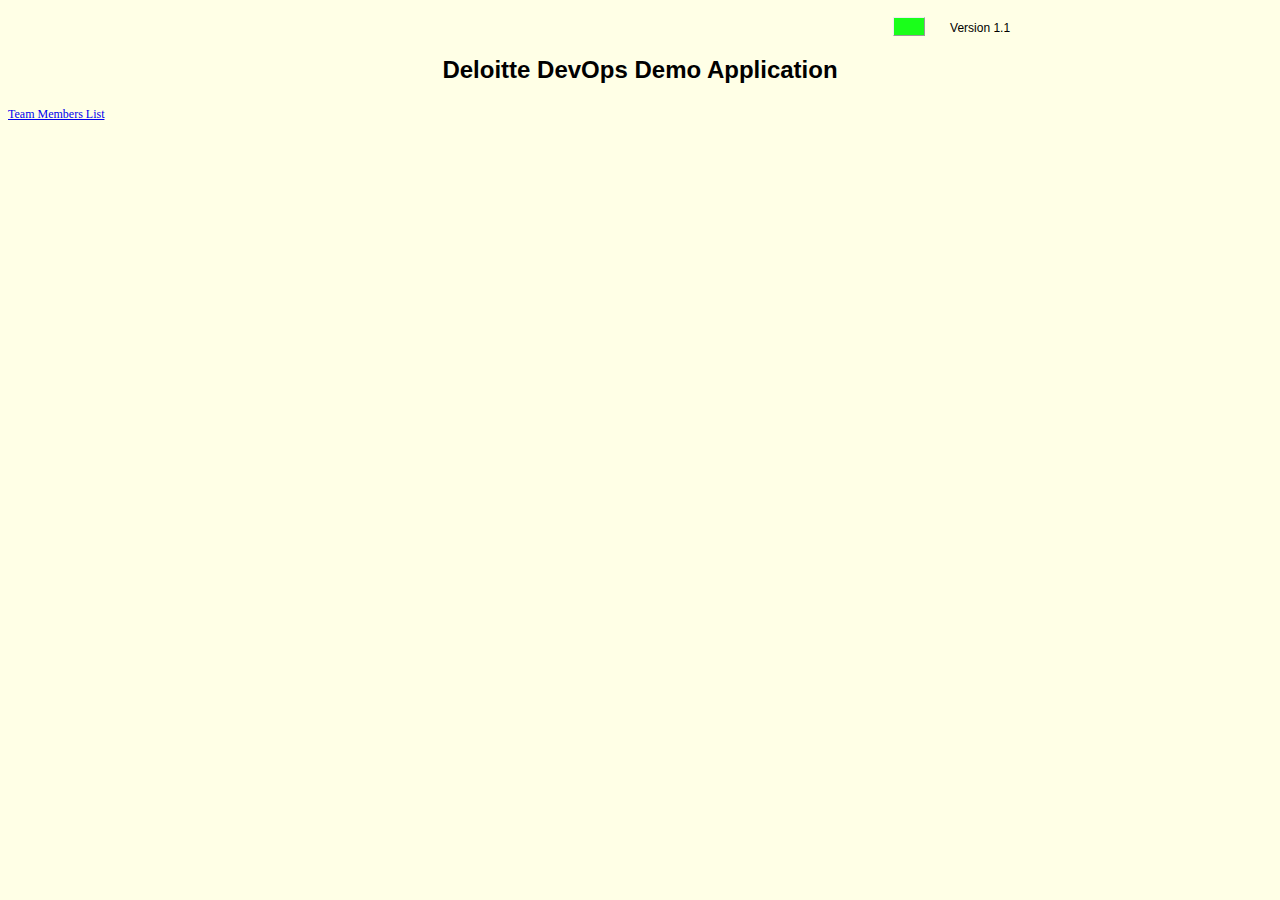
<file: src/main/resources/static/index.html>
<!DOCTYPE HTML>
<html lang="en"
      xmlns:th="http://www.thymeleaf.org"
      xmlns:layout="http://www.ultraq.net.nz/thymeleaf/layout">
<head>
    <title>Deloitte DevOps Application</title>
    <link rel="stylesheet" href="./css/style.css"/>
</head>
<body>
<div><span class="version-box"></span> <span class="version-text" >Version 1.1</span></div>
<h2>Deloitte DevOps Demo Application</h2>
<p><a href="ui/teammembers" class="func_link">Team Members List</a></p>
<!--<p><a th:href="@{'/ui/teammembers'}" class="link">Team Members List</a></p>-->
<!--<p><a class="link" href="/uistdt/students">Students List</a></p>-->
</body>
</html>
</file>
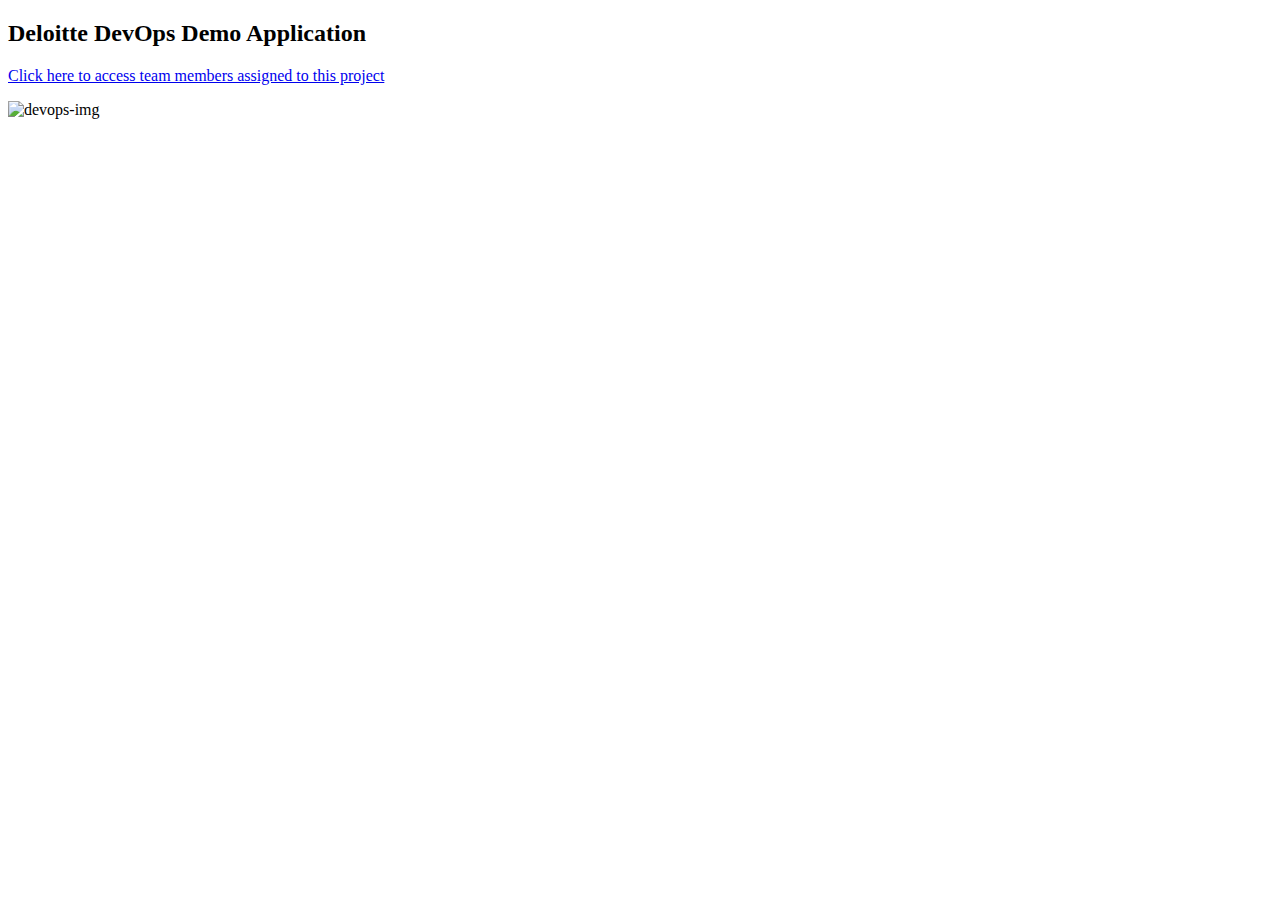
<file: src/main/resources/templates/index.html>
<!DOCTYPE HTML>
<html lang="en"
      xmlns:th="http://www.thymeleaf.org"
      xmlns:layout="http://www.ultraq.net.nz/thymeleaf/layout">
<head>
    <title>Deloitte DevOps Application</title>
    <link rel="stylesheet" th:href="@{/css/style.css}"/>
</head>
<body>
<div><span class="version-box"></span> <span class="version-text" th:text="${uiVersion}"></span></div>
<h2>Deloitte DevOps Demo Application</h2>
<p></p>
<p>
<div class="prominent-text"><a href="ui/teammembers">Click here to access team members assigned to this project</a></div>
</p>
<img th:src="@{/img/devops_1280.png}" alt="devops-img" />
</body>
</html>
</file>
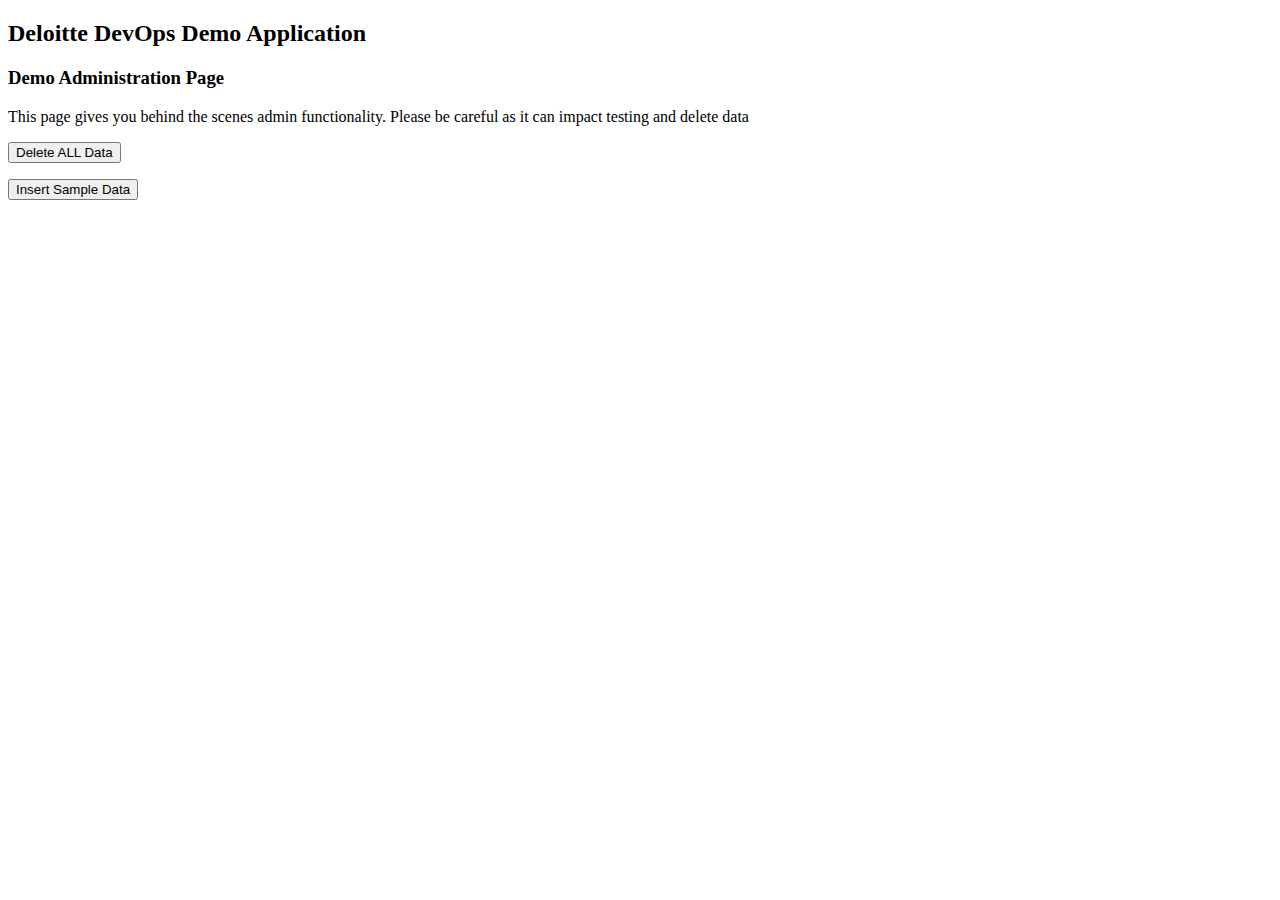
<file: src/main/resources/templates/demoAdmin.html>
<!DOCTYPE HTML>
<!--<html lang="en"-->
<!--xmlns:th="http://www.thymeleaf.org"-->
<!--xmlns:layout="http://www.ultraq.net.nz/thymeleaf/layout"-->
<!--layout:decorator="default">-->
<html lang="en" xmlns:th="http://www.thymeleaf.org">
<head>
    <title>Deloitte DevOps Application</title>
    <link rel="stylesheet" th:href="@{/css/style.css}"/>
    <script language="JavaScript" type="text/javascript" th:src="@{/js/uiscripts.js}"></script>
</head>
<body>
<!--<div layout:fragment="content" class="row">-->
<div><span class="version-box"></span> <span class="version-text" th:text="${uiVersion}"></span></div>
<div th:replace="fragments ::header-nav"></div>
<div class="row">
    <div class="col-xs-8 col-md-8">
        <h2>Deloitte DevOps Demo Application</h2>
        <h3>Demo Administration Page </h3>
        <p></p>
        <div class="body-text">This page gives you behind the scenes admin functionality. Please be careful as it can impact testing and delete data</div>
        <p></p>
        <span class="success-txt" th:text="${successMessage}"></span>
        <p/>
        <form id="delete-form" th:action="@{'/ui/demoadmin-deleteall'}" method="get">
            <button class="btn" onclick="return confirmDeleteAllData();">Delete ALL Data</button>
        </form>
        <p/>
        <form id="reset-form" th:action="@{'/ui/demoadmin-sampledata'}" method="get">
            <button class="btn" onclick="return confirmInsertSampleData();">Insert Sample Data</button>
        </form>
    </div>
</div>
<p></p>
<div th:replace="fragments ::footer-copyright"></div>
</body>
</html>
</file>
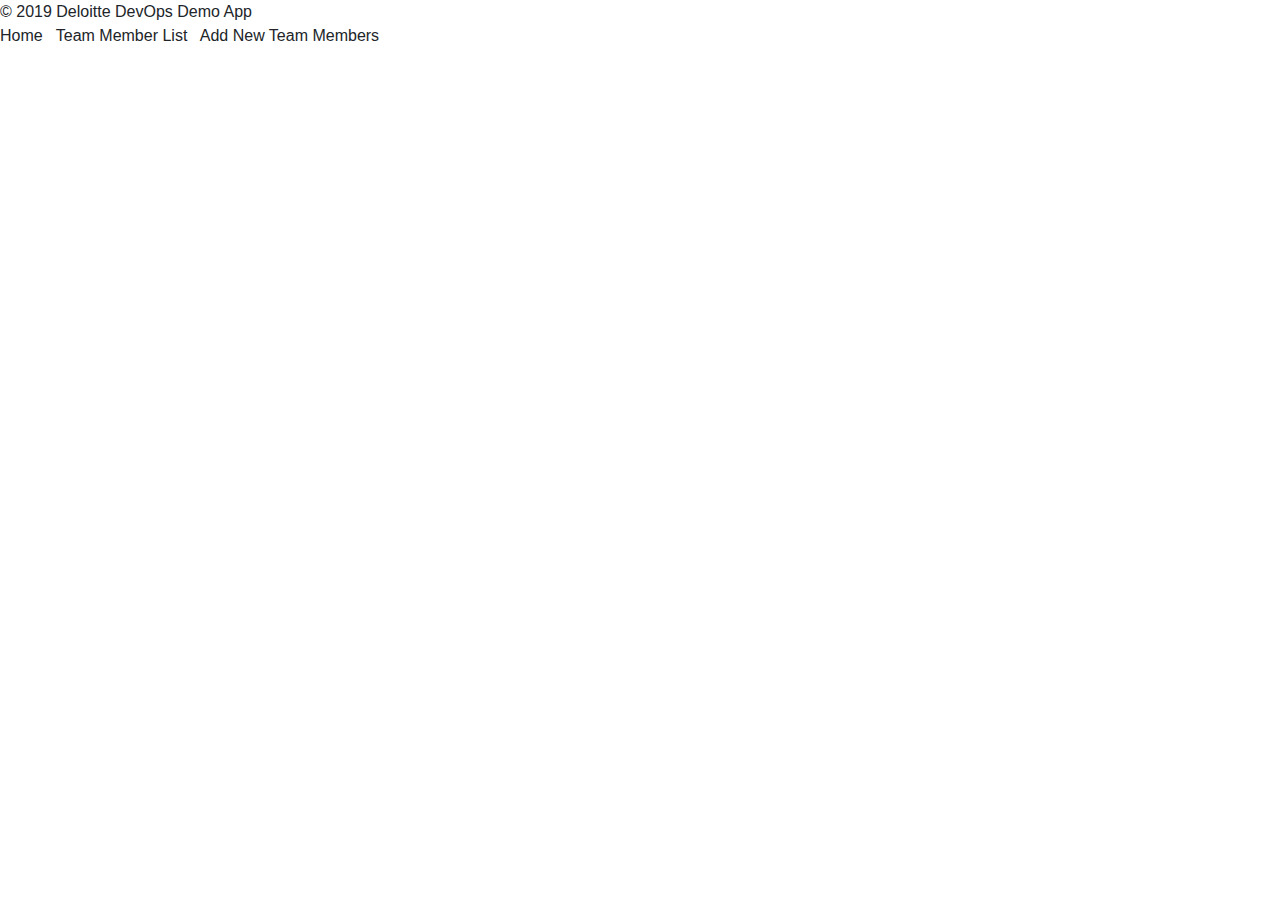
<file: src/main/resources/templates/footer.html>
<!DOCTYPE html>
<html xmlns:th="http://www.thymeleaf.org">
<head>
    <link rel="stylesheet" th:href="@{/css/style.css}"/>
    <link rel="stylesheet" href="https://stackpath.bootstrapcdn.com/bootstrap/4.3.1/css/bootstrap.min.css" integrity="sha384-ggOyR0iXCbMQv3Xipma34MD+dH/1fQ784/j6cY/iJTQUOhcWr7x9JvoRxT2MZw1T" crossorigin="anonymous">
</head>
<body>
<div th:fragment="footer-copyright" th:align="center" class="footer-copyright">
    &copy;
    <span th:text="${#temporals.format(#temporals.createNow(), 'yyyy')}">
        2019
      </span>
    <span>Deloitte DevOps Demo App</span>
</div>
<div th:fragment="footer-nav" th:align="center">
    <a th:href="@{'/'}" class="nav_link">
        <span class="glyphicon glyphicon-plus-sign"></span>Home &nbsp;
    </a>
    <a th:href="@{'/ui/teammembers'}" class="nav_link">
        <span class="glyphicon glyphicon-plus-sign"></span>Team Member List
        &nbsp;
    </a>
    <a th:href="@{'/ui/teammembers-add'}" class="nav_link">
        <span class="glyphicon glyphicon-plus-sign"></span>Add New Team Members
        &nbsp;
    </a>
    <span th:text="${@environment.getProperty('app.version')}"></span>
</div>
</body>
</html>
</file>
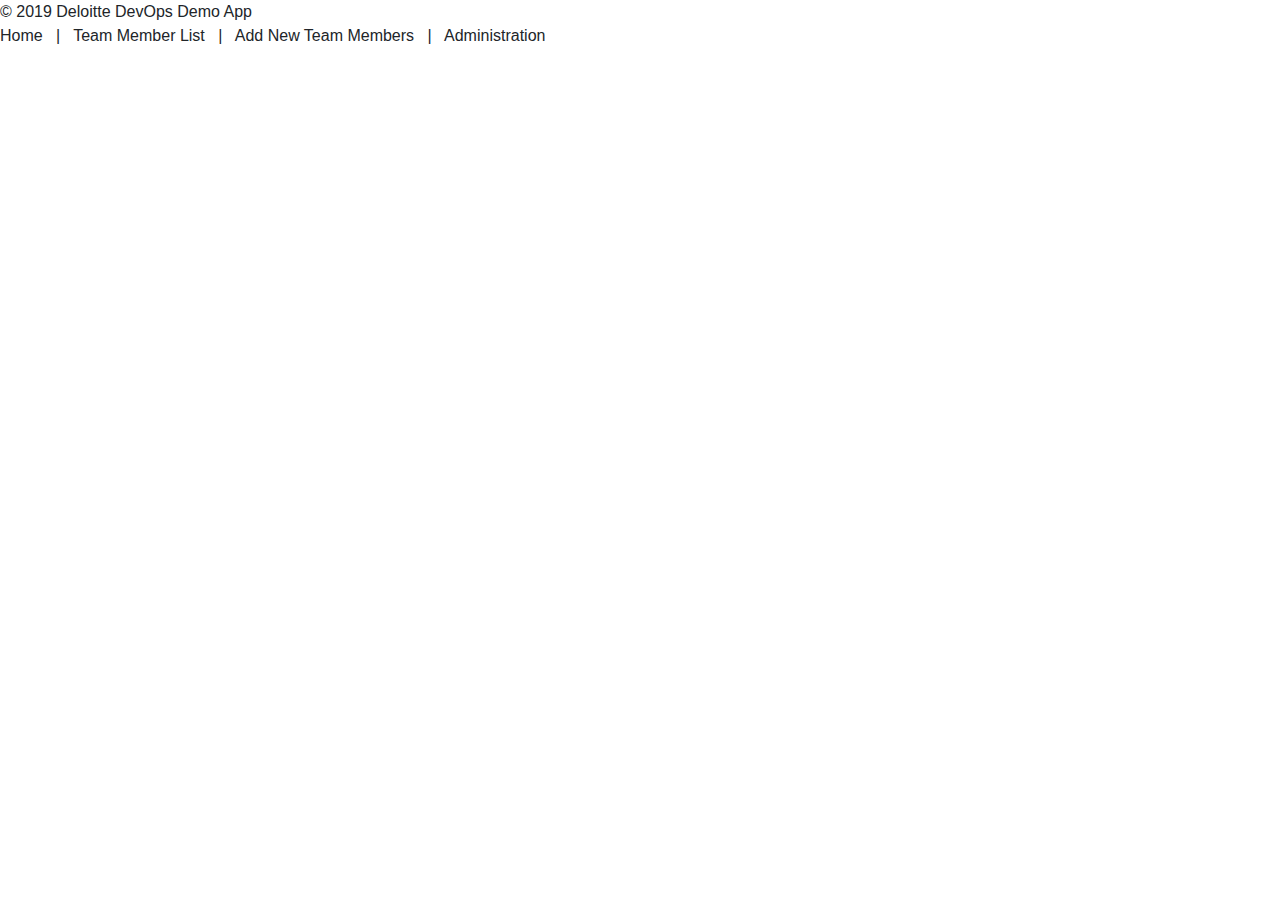
<file: src/main/resources/templates/fragments.html>
<!DOCTYPE html>
<html xmlns:th="http://www.thymeleaf.org">
<head>
    <link rel="stylesheet" th:href="@{/css/style.css}"/>
    <link rel="stylesheet" href="https://stackpath.bootstrapcdn.com/bootstrap/4.3.1/css/bootstrap.min.css" integrity="sha384-ggOyR0iXCbMQv3Xipma34MD+dH/1fQ784/j6cY/iJTQUOhcWr7x9JvoRxT2MZw1T" crossorigin="anonymous">
</head>
<body>
<div th:fragment="footer-copyright" th:align="center" class="footer-copyright">
    &copy;
    <span th:text="${#temporals.format(#temporals.createNow(), 'yyyy')}">
        2019
      </span>
    <span>Deloitte DevOps Demo App</span>
</div>
<div th:fragment="header-nav" th:align="left">
    <a th:href="@{'/'}" class="nav_link">
        Home
    </a>
    &nbsp; | &nbsp;
    <a th:href="@{'/ui/teammembers'}" class="nav_link">
        Team Member List
    </a>
    &nbsp; | &nbsp;
    <a th:href="@{'/ui/teammembers-add'}" class="nav_link">
        Add New Team Members
    </a>
    &nbsp; | &nbsp;
    <a th:href="@{'/ui/demoadmin'}" class="nav_link">
        Administration
    </a>
    &nbsp;
</div>
</body>
</html>
</file>
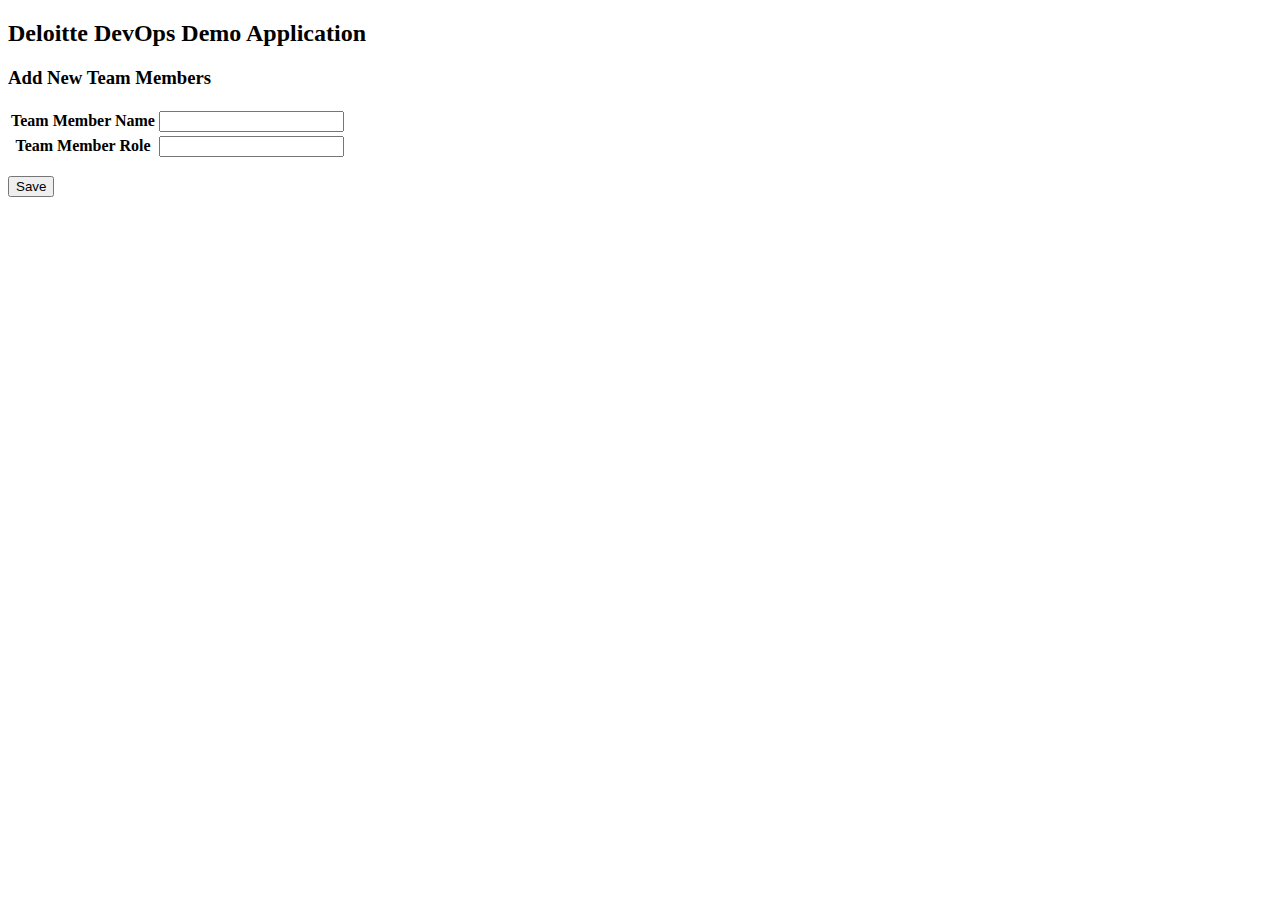
<file: src/main/resources/templates/teamMembersAdd.html>
<!DOCTYPE HTML>
<!--<html lang="en"-->
<!--xmlns:th="http://www.thymeleaf.org"-->
<!--xmlns:layout="http://www.ultraq.net.nz/thymeleaf/layout"-->
<!--layout:decorator="default">-->
<html lang="en" xmlns:th="http://www.thymeleaf.org">
<head>
    <title>Deloitte DevOps Application</title>
    <link rel="stylesheet" th:href="@{/css/style.css}"/>
    <script language="JavaScript" type="text/javascript" th:src="@{/js/uiscripts.js}"></script>
</head>
<body>
<!--<div layout:fragment="content" class="row">-->
<div><span class="version-box"></span> <span class="version-text" th:text="${uiVersion}"></span></div>
<div th:replace="fragments ::header-nav"></div>
<div class="row">
    <div class="col-xs-8 col-md-8">
        <h2>Deloitte DevOps Demo Application</h2>
        <h3>Add New Team Members</h3>
        <form action="teammembers-save">
            <table class="table" id="teammember-table">
                <tr>
                    <th>Team Member Name</th>
                    <td>
                        <input id="name" type="text" class="form-control" name="name" />
                    </td>
                </tr>
                <tr>
                    <th>Team Member Role</th>
                    <td>
                        <input id="role" type="text" class="form-control" name="role" />
                    </td>
                </tr>
            </table>
            <p/>
            <button type="submit" class="btn" onclick="return validateForm();">Save</button>
        </form>
    </div>
</div>
<p></p>
<div th:replace="fragments ::footer-copyright"></div>
</body>
</html>
</file>
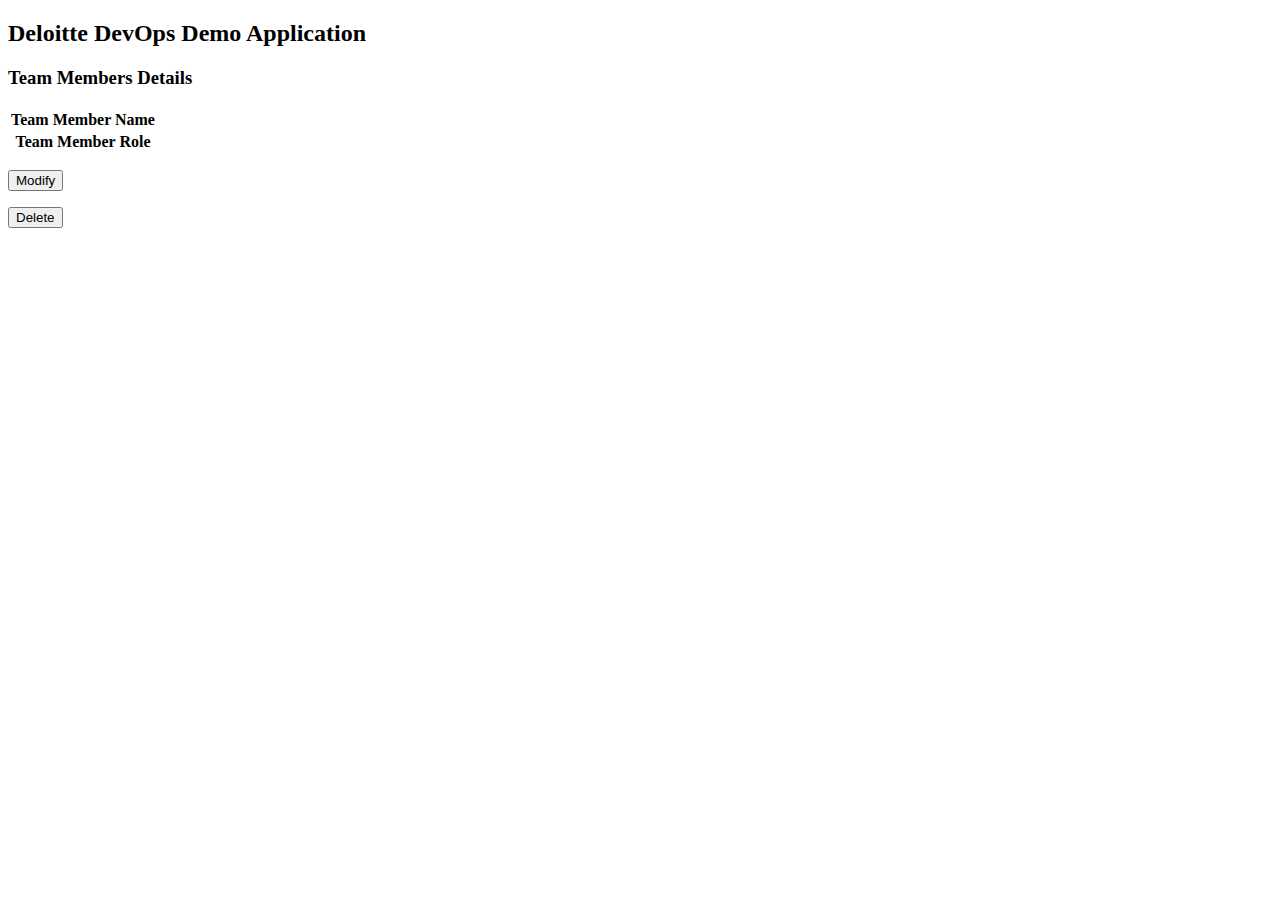
<file: src/main/resources/templates/teamMembersDetails.html>
<!DOCTYPE HTML>
<!--<html lang="en"-->
<!--xmlns:th="http://www.thymeleaf.org"-->
<!--xmlns:layout="http://www.ultraq.net.nz/thymeleaf/layout"-->
<!--layout:decorator="default">-->
<html lang="en" xmlns:th="http://www.thymeleaf.org">
<head>
    <title>Deloitte DevOps Application</title>
    <link rel="stylesheet" th:href="@{/css/style.css}"/>
    <script language="JavaScript" type="text/javascript" th:src="@{/js/uiscripts.js}"></script>
</head>
<body>
<!--<div layout:fragment="content" class="row">-->
<div><span class="version-box"></span> <span class="version-text" th:text="${uiVersion}"></span></div>
<div th:replace="fragments ::header-nav"></div>
<div class="row">
    <div class="col-xs-8 col-md-8">
        <h2>Deloitte DevOps Demo Application</h2>
        <h3>Team Members Details </h3>
        <form name="modify-form" th:action="@{'/ui/teammembers-modify'}">
            <table class="table" id="teammember-table">
                <tr>
                    <th>Team Member Name</th>
                    <td>
                        <input id="teamMemberId" type="hidden" class="form-control" name="teamMemberId" th:value="${teamMember.id}" /><span class="data-list" th:text="${teamMember.name}"></span>
                    </td>
                </tr>
                <tr>
                    <th>Team Member Role</th>
                    <td>
                        <span th:text="${teamMember.role}"></span>
                    </td>
                </tr>
            </table>
            <p/>
            <button type="submit" class="btn">Modify</button>
        </form>
        <form id="delete-form" th:action="@{'/ui/teammembers-delete'}" method="get">
            <input id="Id" type="hidden" class="form-control" name="Id" th:value="${teamMember.id}" />
        </form>
        <button class="btn" onclick="confirmDelete()">Delete</button>
    </div>
</div>
<p></p>
<div th:replace="fragments ::footer-copyright"></div>
</body>
</html>
</file>
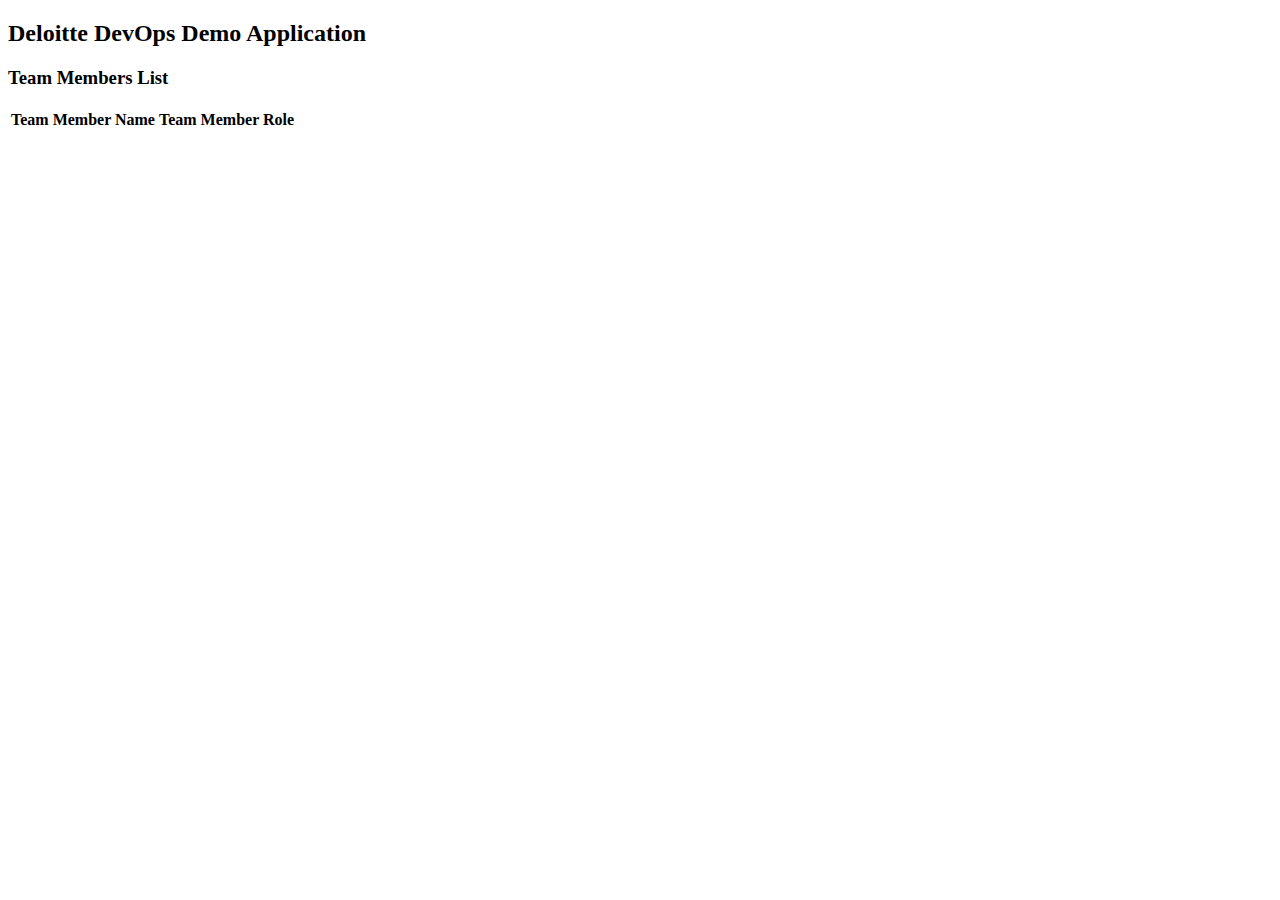
<file: src/main/resources/templates/teamMembersList.html>
<!DOCTYPE HTML>
<!--<html lang="en"-->
      <!--xmlns:th="http://www.thymeleaf.org"-->
      <!--xmlns:layout="http://www.ultraq.net.nz/thymeleaf/layout"-->
      <!--layout:decorator="default">-->
<html lang="en" xmlns:th="http://www.thymeleaf.org">
<head>
    <title>Deloitte DevOps Application</title>
    <link rel="stylesheet" th:href="@{/css/style.css}"/>
</head>
<body>
<!--<div layout:fragment="content" class="row">-->
<div><span class="version-box"></span> <span class="version-text" th:text="${uiVersion}"></span></div>
<div th:replace="fragments ::header-nav"></div>
<div class="row">
    <div class="col-xs-8 col-md-8">
        <h2>Deloitte DevOps Demo Application</h2>
        <h3>Team Members List</h3>
        <div class="table-responsive">
            <table class="table" id="teammember-table">
                <thead>
                <tr>
                    <th>Team Member Name</th>
                    <th>Team Member Role</th>
                </tr>
                </thead>
                <tbody>
                <tr th:each="teammember : ${teamMembersList}">
                    <td><a class="hyper-data" th:text="${teammember.name}" th:href="@{'/ui/teammembers-details/' + ${teammember.id}}"></a></td>
                    <td th:text="${teammember.role}"></td>
                </tr>
                </tbody>
            </table>
        </div>
        <br/>
    </div>
</div>
<p></p>
<div th:replace="fragments ::footer-copyright"></div>
</body>
</html>
</file>
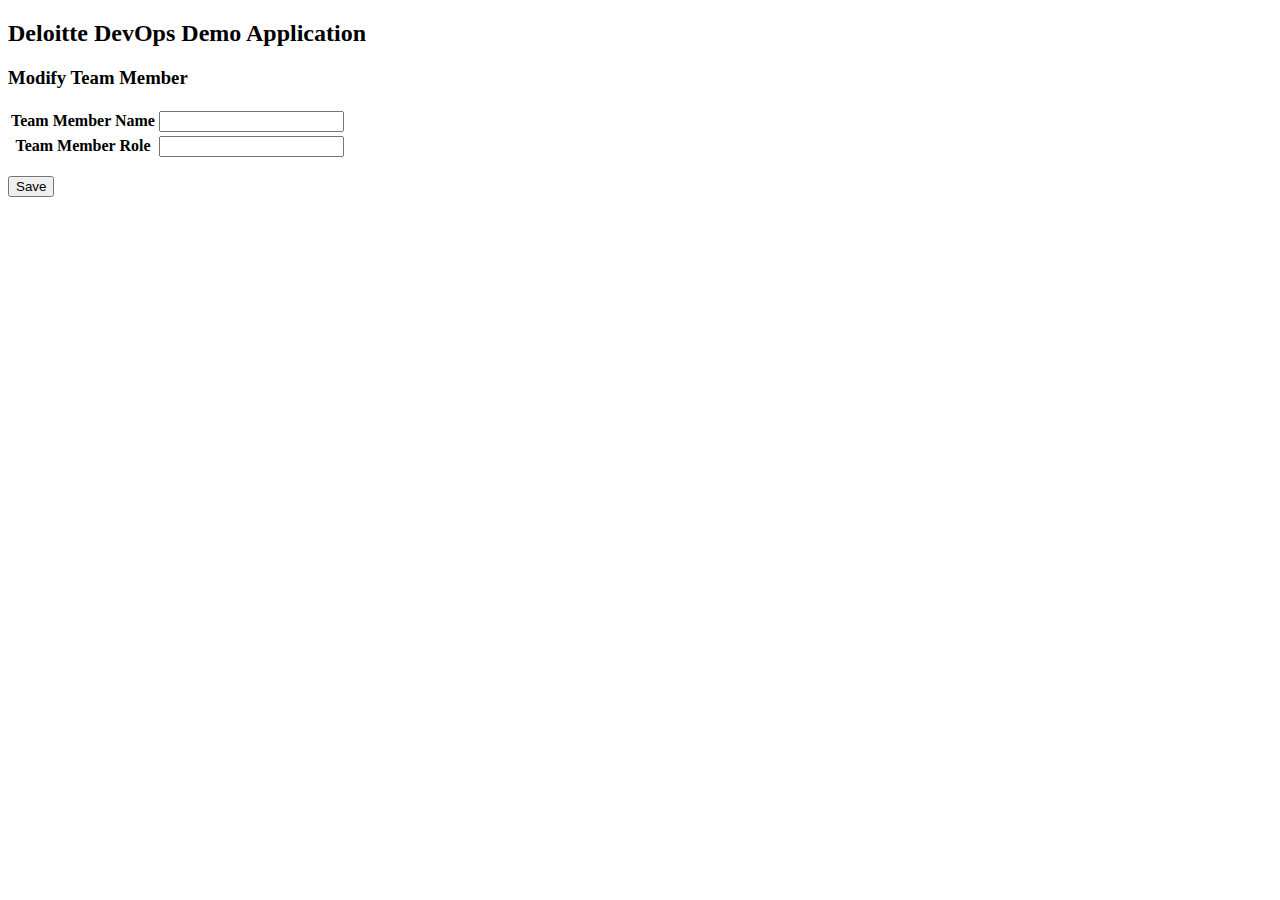
<file: src/main/resources/templates/teamMembersModify.html>
<!DOCTYPE HTML>
<!--<html lang="en"-->
<!--xmlns:th="http://www.thymeleaf.org"-->
<!--xmlns:layout="http://www.ultraq.net.nz/thymeleaf/layout"-->
<!--layout:decorator="default">-->
<html lang="en" xmlns:th="http://www.thymeleaf.org">
<head>
    <title>Deloitte DevOps Application</title>
    <link rel="stylesheet" th:href="@{/css/style.css}"/>
    <script language="JavaScript" type="text/javascript" th:src="@{/js/uiscripts.js}"></script>
</head>
<body>
<!--<div layout:fragment="content" class="row">-->
<div><span class="version-box"></span> <span class="version-text" th:text="${uiVersion}"></span></div>
<div th:replace="fragments ::header-nav"></div>
<div class="row">
    <div class="col-xs-8 col-md-8">
        <h2>Deloitte DevOps Demo Application</h2>
        <h3>Modify Team Member</h3>
        <form action="teammembers-update">
            <table class="table" id="teammember-table">
                <tr>
                    <th>Team Member Name</th>
                    <td>
                        <input id="teamMemberId" type="hidden" class="form-control" name="teamMemberId" th:value="${teamMember.id}" /><input id="name" type="text" class="form-control" name="name" th:value="${teamMember.name}"/>
                    </td>
                </tr>
                <tr>
                    <th>Team Member Role</th>
                    <td>
                        <input id="role" type="text" class="form-control" name="role" th:value="${teamMember.role}"/>
                    </td>
                </tr>
            </table>
            <p/>
            <button type="submit" class="btn btn-success" onclick="return validateForm();">Save</button>
        </form>
    </div>
</div>
<p></p>
<div th:replace="fragments ::footer-copyright"></div>
</body>
</html>
</file>
<file: src/main/resources/static/css/style.css>
body {
  padding-top: 10px;
  background-color: #ffffe6;
}
h2{
    text-align: center;
	font-family: arial;
}
h3{
	font-family: arial;
}
.nav_link {
  font-family: arial;
  font-size: 10px;
  color: gray;
  text-decoration: none;
}
.func_link {
  font-size: 12px;
}
.btn {
 background-color: #666666;
 font-size: 12px;
 font-weight: bold;
 color: white;
}
.footer-copyright {
  font-family: arial;
  font-size: 8px;
}
.version-box {
  width: 20px;
  height: 20px;
  background-color: #1aff1a ;
  padding-left: 30px ;
  position: relative;
  left: 70%;
  border-style: outset;
  border-width: 1px;
}
.version-text {
  font-family: arial;
  font-size: 12px;
  text-align: right;
  position: relative;
  left: 72%;
}
.data-list {
  font-family: arial;
  font-size: 12px;
  text-align: right;
}
.hyper-data{
  font-family: arial;
  font-size: 12px;
  text-align: right;
  color: #0073e6;
  text-decoration: none;
}
.body-text{
  font-family: arial;
  font-size: 14px;
}
.success-txt{
  font-family: arial;
  font-size: 12px;
  color: green;
}
.prominent-text{
	text-align:center;
	font-family: arial;
	font-size: 16px;
	font-weight: bold;
}
input[type=text] {
  margin: auto;
  width: 95%;
}
img {
  display: block;
  margin-left: auto;
  margin-right: auto;
  width: 50%;
  max-width: 100%;
  height: auto;
}
.table {
    padding-left: 5px;
    width: 60%;
    border-width: 1px;
    border-style: solid;
    border-color: gray;
    border-collapse: collapse;
    text-align: left;
}
th {
  background-color: #004d99;
  color: white;
  font-family: arial;
}
td {
  border-bottom: 1px solid #ddd;
  font-family: arial;
  font-size: 12px;
}
tr:nth-child(even) {background-color: lightgray;}
tr:nth-child(odd) {background-color: white;}
</file>
